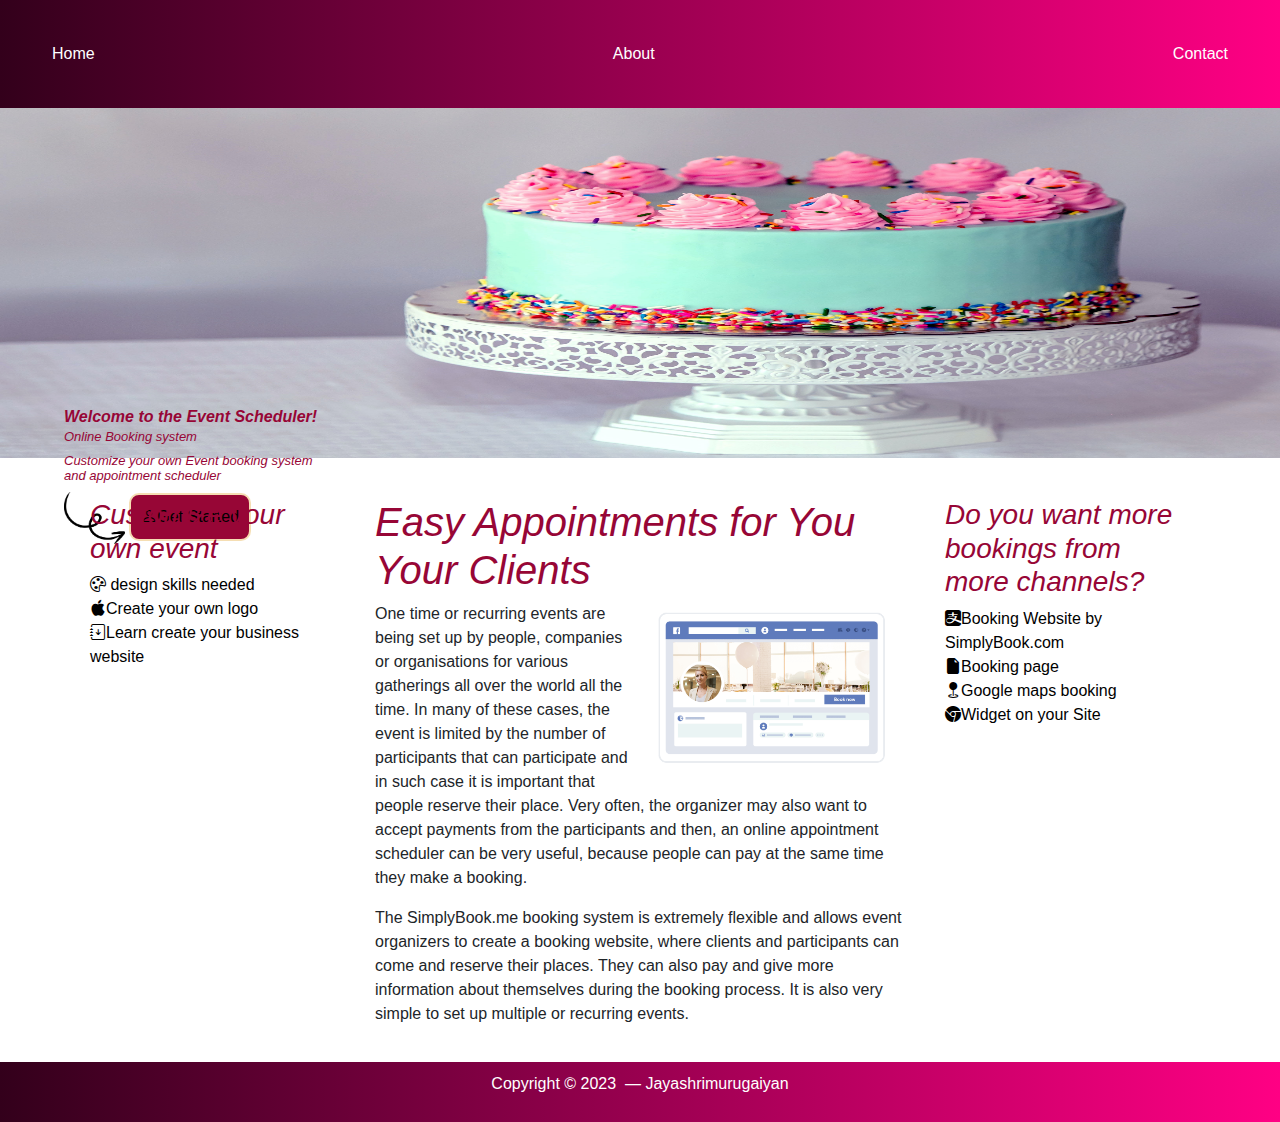
<file: 3columnlayout/index.html>
<!DOCTYPE html>
<html lang="en">
<head>
    <meta charset="UTF-8">
    <title>Event Schedule</title>
    <link rel="stylesheet" href="https://stackpath.bootstrapcdn.com/bootstrap/4.5.2/css/bootstrap.min.css">
    <link rel="stylesheet" href="main.css">
    <link rel="stylesheet" href="https://cdn.jsdelivr.net/npm/bootstrap-icons@1.11.1/font/bootstrap-icons.css">
</head>
<body>
    <header class="gradient-header">

        
        <div class="navbar">
          <a href="./index.html" class="active">Home</a>
          <a href="./about.html" target="_blank">About</a>
          <a href="./contact.html" target="_blank">Contact</a>
          
        </div>
             
              
    </header>
<div class="welcome_image">
    <img width="100%" height="350px" src="./images/cake.jpg">
    <div>Welcome to the Event Scheduler!
        <h5>Online
        Booking system 
    </h5>
    <h6>Customize your own Event booking system<br> and appointment scheduler</h6>
    <img style="width: 5%;" src="./images/Curly-Arrow-PNG.png">
<a href="./page2.html"><button><i class="bi bi-person"></i>Get Started</button></a></div> 
    
</div>
    <div class="container">
        <div class="row">
            <div class="col-lg-3 sidebar">
                <h3><i>Customize your own event</i></h3>
                <ul>
                    <li><a href="https://www.skillshare.com/en/browse/design-skills"><i class="bi bi-palette"></i> design skills needed</a></li>
                    <li><a href="https://www.brandcrowd.com/logo-maker"><i class="bi bi-apple"></i>Create your own logo</a></li>
                    <li><a href="https://www.skillsyouneed.com/rhubarb/skills-web-designer.html"><i class="bi bi-journal-arrow-down"></i>Learn create your business website</a></li>
                    
                </ul>
            </div>
            <div class="col-lg-6 main-section">
                <h1><i>Easy Appointments for You  Your Clients</i></h1>
                <img width="50%" src="./images/sideimage.png" class="float-right" alt="Float Image">
                <p>One time or recurring events are being set up by people, companies or
                     organisations for various gatherings all over the world all the time. In many of these cases, the event is 
                     limited by the number of participants that can participate and in such case it is important that people reserve
                      their place. Very often, the organizer may also want to accept payments from the participants and then, 
                    an online appointment scheduler can be very useful, because people can pay at the same time they make a booking.</p>
                
                <p>The SimplyBook.me booking system is extremely flexible and allows event organizers to 
                    create a booking website, where clients and participants can come and reserve their places. They can also pay and give more information about themselves 
                    during the booking process. It is also very simple to set up multiple or recurring events.</p>
            </div>
            <div class="col-lg-3 sidebar">
                <h3><i>Do you want
                    more bookings
                    from more channels?</i></h3>
                <ul>
                    <li><a href="https://simplybook.me/en/online-scheduler-for-events-and-entertainment-services/event-booking-system"><i class="bi bi-alipay"></i>Booking Website by SimplyBook.com</a></li>
                    <li><a href="https://simplybook.me/en/booking-page"><i class="bi bi-file-earmark-fill"></i>Booking page</a></li>
                    <li><a href="https://www.google.com/maps"><i class="bi bi-geo-fill"></i>Google maps booking</a></li>
                    <li><a href="https://simplybook.me/en/accept-bookings-on-website-or-facebook#tab_website-integration"><i class="bi bi-browser-chrome"></i>Widget on your Site</a></li>
                    
                    <!-- Add more related links -->
                </ul>
            </div>
        </div>
    </div>

    <footer class="gradient-footer">
        <p>Copyright &copy; 2023  &nbsp;&mdash;&nbsp;Jayashrimurugaiyan</p>
    </footer>
    <script>
        function toggleMenu() {
  var x = document.getElementsByClassName("navbar")[0];
  if (x.className === "navbar") {
    x.className += " responsive";
  } else {
    x.className = "navbar";
  }
}

        </script>
    <!-- Character Entity in Footer -->
    <!-- Use the relevant character entity or symbol, for example: &copy; for © -->

    <script src="https://code.jquery.com/jquery-3.5.1.slim.min.js"></script>
    <script src="https://cdn.jsdelivr.net/npm/@popperjs/core@2.11.6/dist/umd/popper.min.js"></script>
    <script src="https://stackpath.bootstrapcdn.com/bootstrap/4.5.2/js/bootstrap.min.js"></script>
</body>
</html>
</file>
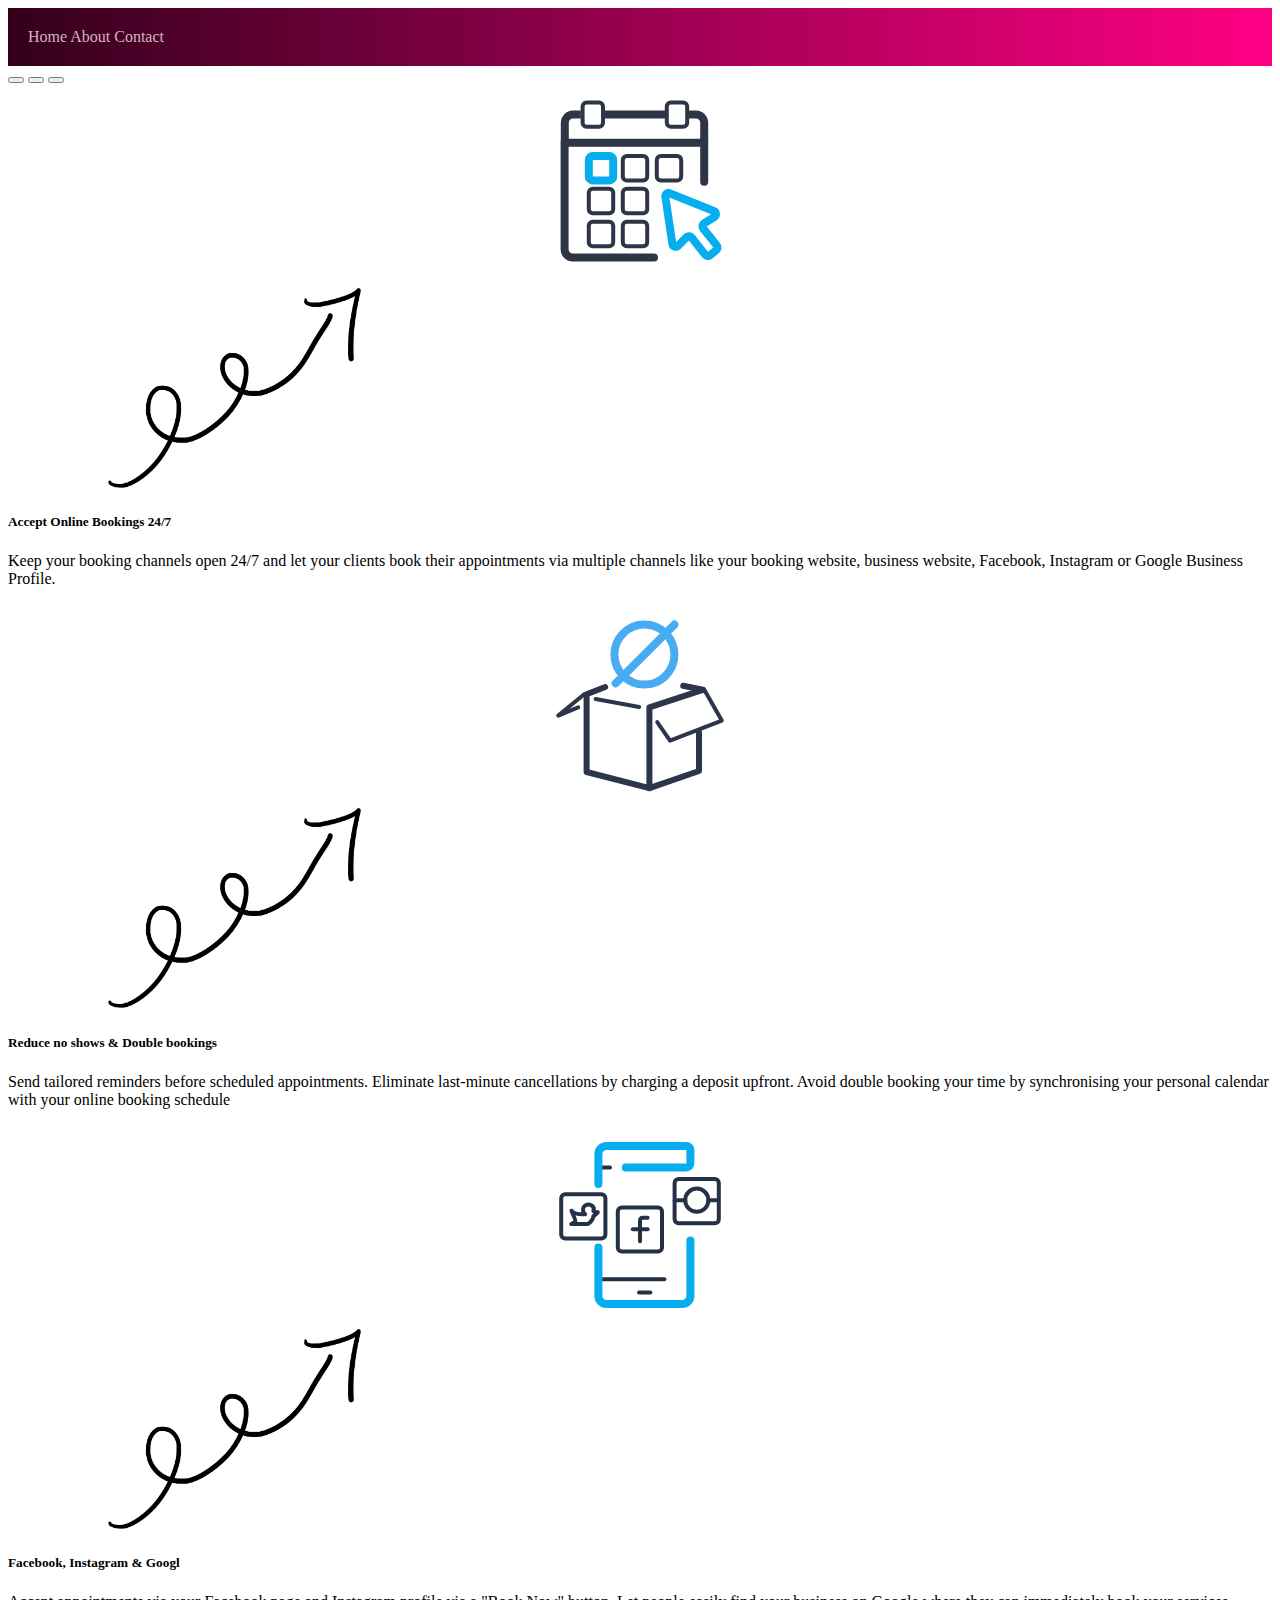
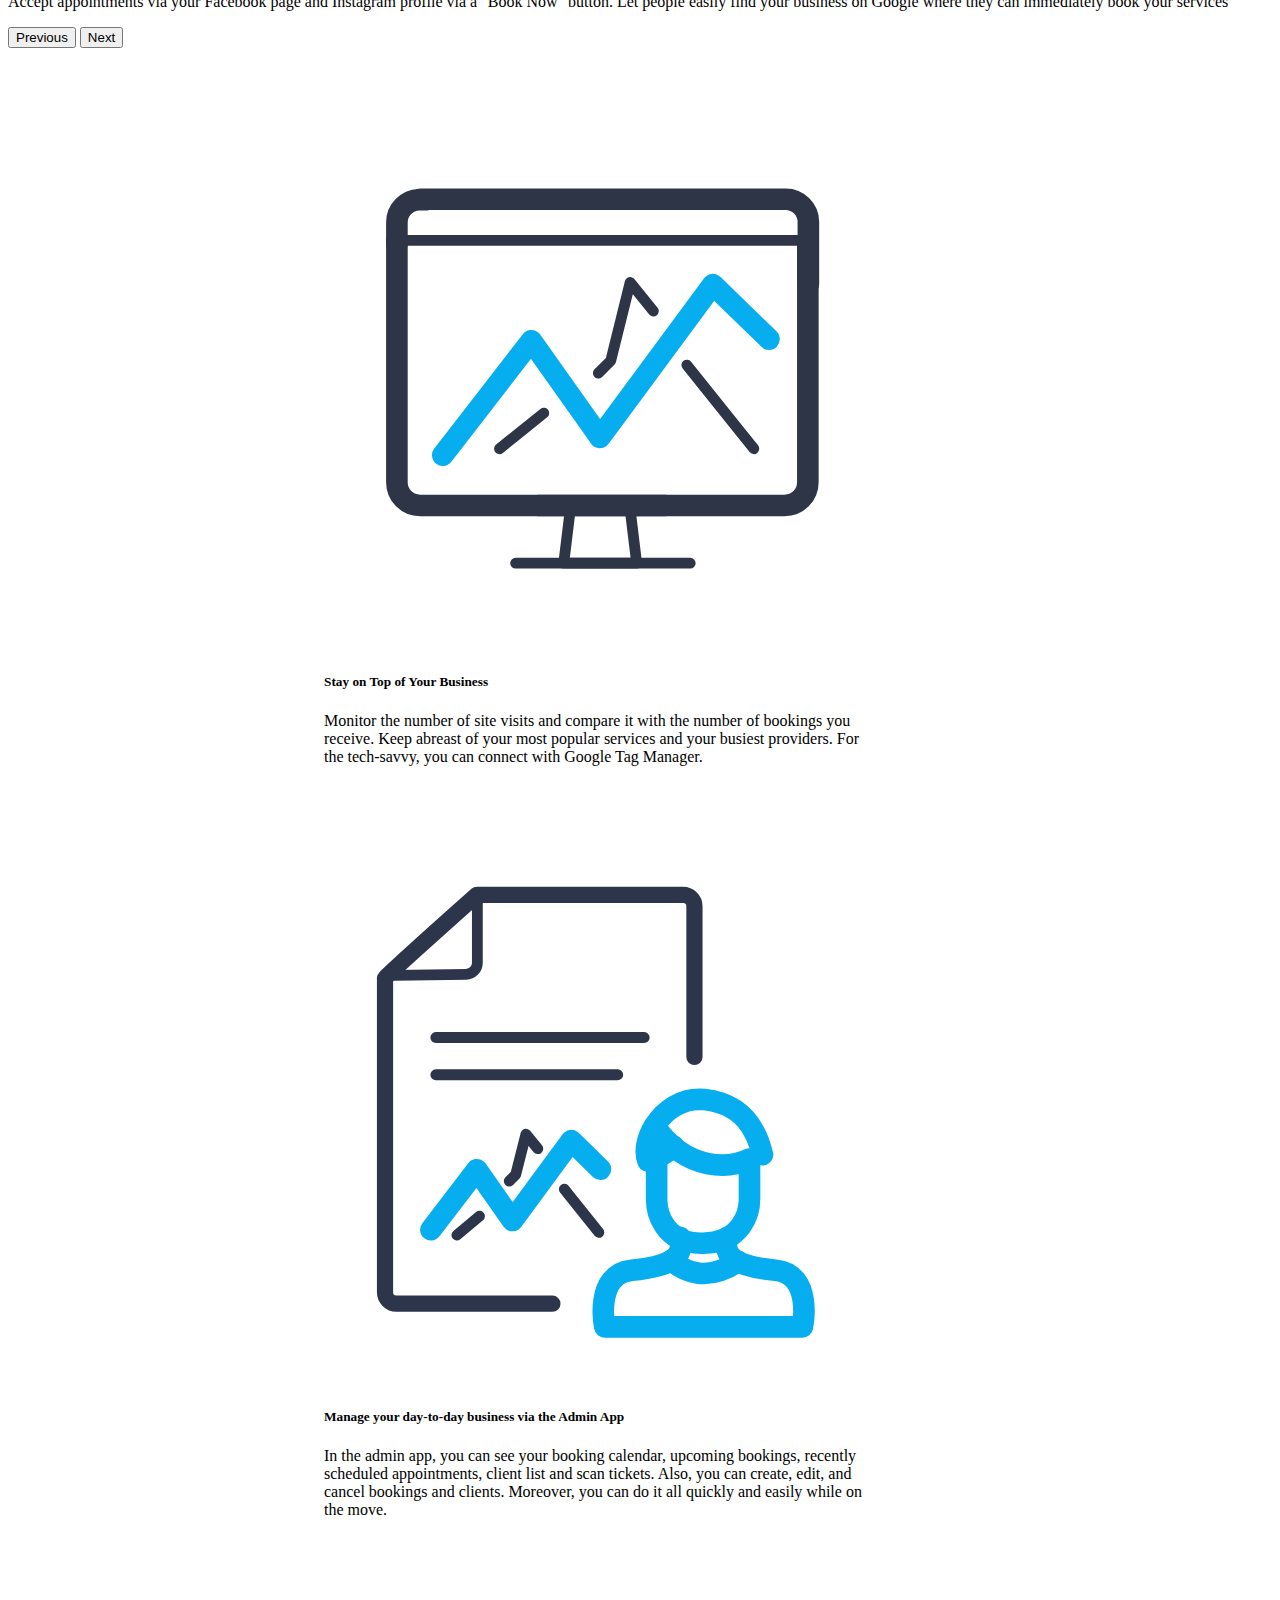
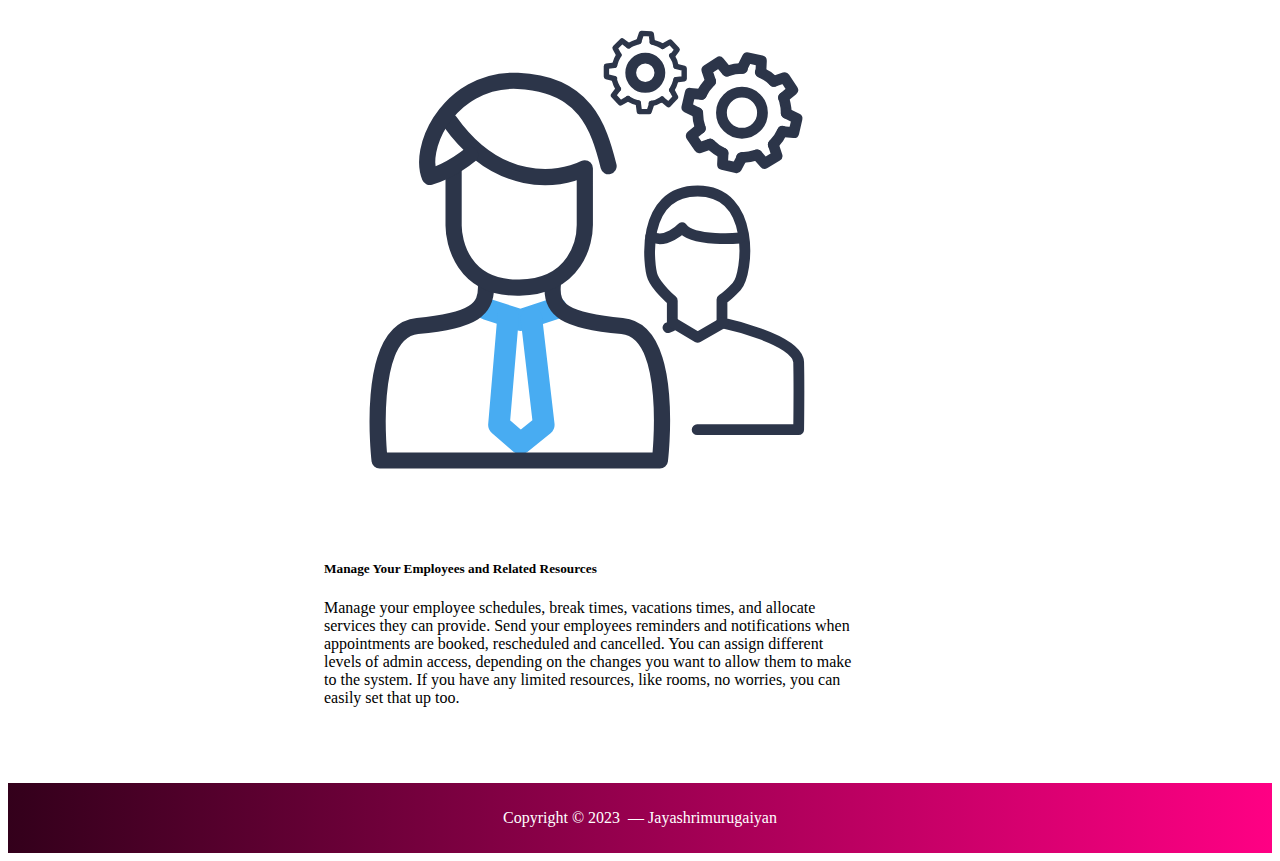
<file: 3columnlayout/about.html>
<!doctype html>
<html lang="en">
  <head>
    <meta charset="utf-8">
    <meta name="viewport" content="width=device-width, initial-scale=1">
    <title>Bootstrap demo</title>
    <link href="https://cdn.jsdelivr.net/npm/bootstrap@5.3.2/dist/css/bootstrap.min.css" rel="stylesheet" integrity="sha384-T3c6CoIi6uLrA9TneNEoa7RxnatzjcDSCmG1MXxSR1GAsXEV/Dwwykc2MPK8M2HN" crossorigin="anonymous">
  <style>
    .carousel-inner{
        width: 100%;
    }
    .carousel-inner img{
width: 100%;
height: 200px;
    }
    .card{
        margin: 60px;
        margin-left: 25%;
        align-content: center;
        display: block;
    }
    .gradient-header {
    background: #ff0084;  /* fallback for old browsers */
    background: -webkit-linear-gradient(to right, #33001b, #ff0084);  /* Chrome 10-25, Safari 5.1-6 */
    background: linear-gradient(to right, #33001b, #ff0084); /* W3C, IE 10+/ Edge, Firefox 16+, Chrome 26+, Opera 12+, Safari 7+ */
    
    color: white;
    padding: 20px;
}

/* Footer */
.gradient-footer {
    
    background: #ff0084;  /* fallback for old browsers */
    background: -webkit-linear-gradient(to right, #33001b, #ff0084);  /* Chrome 10-25, Safari 5.1-6 */
    background: linear-gradient(to right, #33001b, #ff0084); /* W3C, IE 10+/ Edge, Firefox 16+, Chrome 26+, Opera 12+, Safari 7+ */
     
color: white;
    text-align: center;
    padding: 10px;
}
.navbar a{
    text-decoration: none;
    border-radius: 10px;
    color: #d0b4c3;

}
.navbar a:hover{
    
    color: rgb(255, 255, 255);
}
@media screen and (max-width: 900px) {
    .arrow{
        display: none;
    }
    
}
  </style>
</head>
  <body>
    <header class="gradient-header">

        
        <div class="navbar">
          <a href="./index.html" class="active">Home</a>
          <a href="./about.html" target="_blank">About</a>
          <a href="./contact.html" target="_blank">Contact</a>
          
        </div>
             
              
    </header>
    <div id="carouselExampleDark" class="carousel carousel-dark slide">
        <div class="carousel-indicators">
          <button type="button" data-bs-target="#carouselExampleDark" data-bs-slide-to="0" class="active" aria-current="true" aria-label="Slide 1"></button>
          <button type="button" data-bs-target="#carouselExampleDark" data-bs-slide-to="1" aria-label="Slide 2"></button>
          <button type="button" data-bs-target="#carouselExampleDark" data-bs-slide-to="2" aria-label="Slide 3"></button>
        </div>
        <div class="carousel-inner">
          <div class="carousel-item active" data-bs-interval="10000">
            <img src="./images/slide1.svg" class="d-block w-100" alt="..."><br>
            <img class="arrow" style="width: 20%;padding-left: 100px;" src="./images/pngegg.png">
            <div class="carousel-caption d-none d-md-block">
                
              <h5>Accept Online Bookings 24/7</h5>
              <p>Keep your booking channels open 24/7 and let your clients book their appointments 
                via multiple channels like your booking website, business website, Facebook, Instagram or Google Business Profile.</p>
            </div>
          </div>
          <div class="carousel-item" data-bs-interval="2000">
            <img src="./images/slide2.svg" class="d-block w-100" alt="..."><br>
            <img class="arrow" style="width: 20%;padding-left: 100px;" src="./images/pngegg.png">
            <div class="carousel-caption d-none d-md-block">
              <h5>Reduce no shows & Double bookings</h5>
              <p>Send tailored reminders before scheduled appointments. Eliminate last-minute cancellations by charging a deposit upfront. 
                Avoid double booking your time by synchronising your personal calendar with your online booking schedule</p>
            </div>
          </div>
          <div class="carousel-item">
            <img src="./images/slife3.svg" class="d-block w-100" alt="..."><br>
            <img class="arrow" style="width: 20%;padding-left: 100px;" src="./images/pngegg.png">
            <div class="carousel-caption d-none d-md-block">
              <h5>Facebook, Instagram & Googl</h5>
              <p>Accept appointments via your Facebook page and Instagram profile via a
                 "Book Now" button. Let people easily find your business on Google where they can immediately book your services</p>
            </div>
          </div>
        </div>
        <button class="carousel-control-prev" type="button" data-bs-target="#carouselExampleDark" data-bs-slide="prev">
          <span class="carousel-control-prev-icon" aria-hidden="true"></span>
          <span class="visually-hidden">Previous</span>
        </button>
        <button class="carousel-control-next" type="button" data-bs-target="#carouselExampleDark" data-bs-slide="next">
          <span class="carousel-control-next-icon" aria-hidden="true"></span>
          <span class="visually-hidden">Next</span>
        </button>
      </div>
      <div>
        <div class="card mb-3" style="max-width: 540px;">
            <div class="row g-0">
              <div class="col-md-4">
                <img src="./images/card1.svg" class="img-fluid rounded-start" alt="...">
              </div>
              <div class="col-md-8">
                <div class="card-body">
                  <h5 class="card-title">Stay on Top of Your Business</h5>
                  <p class="card-text">Monitor the number of site visits and compare it with the number of bookings you receive. Keep abreast of your most popular services and your busiest providers. For the tech-savvy, you can connect with Google Tag Manager.</p>
                 
                </div>
              </div>
            </div>
          </div>
      </div>
      <div class="card mb-3" style="max-width: 540px;">
        <div class="row g-0">
          <div class="col-md-4">
            <img src="./images/card2.svg" class="img-fluid rounded-start" alt="...">
          </div>
          <div class="col-md-8">
            <div class="card-body">
              <h5 class="card-title">Manage your day-to-day business via the Admin App</h5>
              <p class="card-text">In the admin app, you can see your booking calendar, upcoming bookings, recently scheduled appointments, client list and scan tickets. Also, you can create, edit, and cancel bookings and clients. Moreover, you can do it all quickly and easily while on the move.</p>
             </div>
          </div>
        </div>
      </div><div class="card mb-3" style="max-width: 540px;">
        <div class="row g-0">
          <div class="col-md-4">
            <img src="./images/card3.svg" class="img-fluid rounded-start" alt="...">
          </div>
          <div class="col-md-8">
            <div class="card-body">
              <h5 class="card-title">Manage Your Employees and Related Resources</h5>
              <p class="card-text">Manage your employee schedules, break times, vacations times, and allocate services they can provide. Send your employees reminders and notifications when appointments are booked, rescheduled and cancelled. You can assign different levels of admin access, depending on the changes you want to allow them
                 to make to the system. If you have any limited resources, like rooms, no worries, you can easily set that up too.</p>
              
            </div>
          </div>
        </div>
      </div>
      <footer class="gradient-footer">
        <p>Copyright &copy; 2023  &nbsp;&mdash;&nbsp;Jayashrimurugaiyan</p>
    </footer>
    <script src="https://cdn.jsdelivr.net/npm/bootstrap@5.3.2/dist/js/bootstrap.bundle.min.js" integrity="sha384-C6RzsynM9kWDrMNeT87bh95OGNyZPhcTNXj1NW7RuBCsyN/o0jlpcV8Qyq46cDfL" crossorigin="anonymous"></script>
  </body>
</html>
</file>
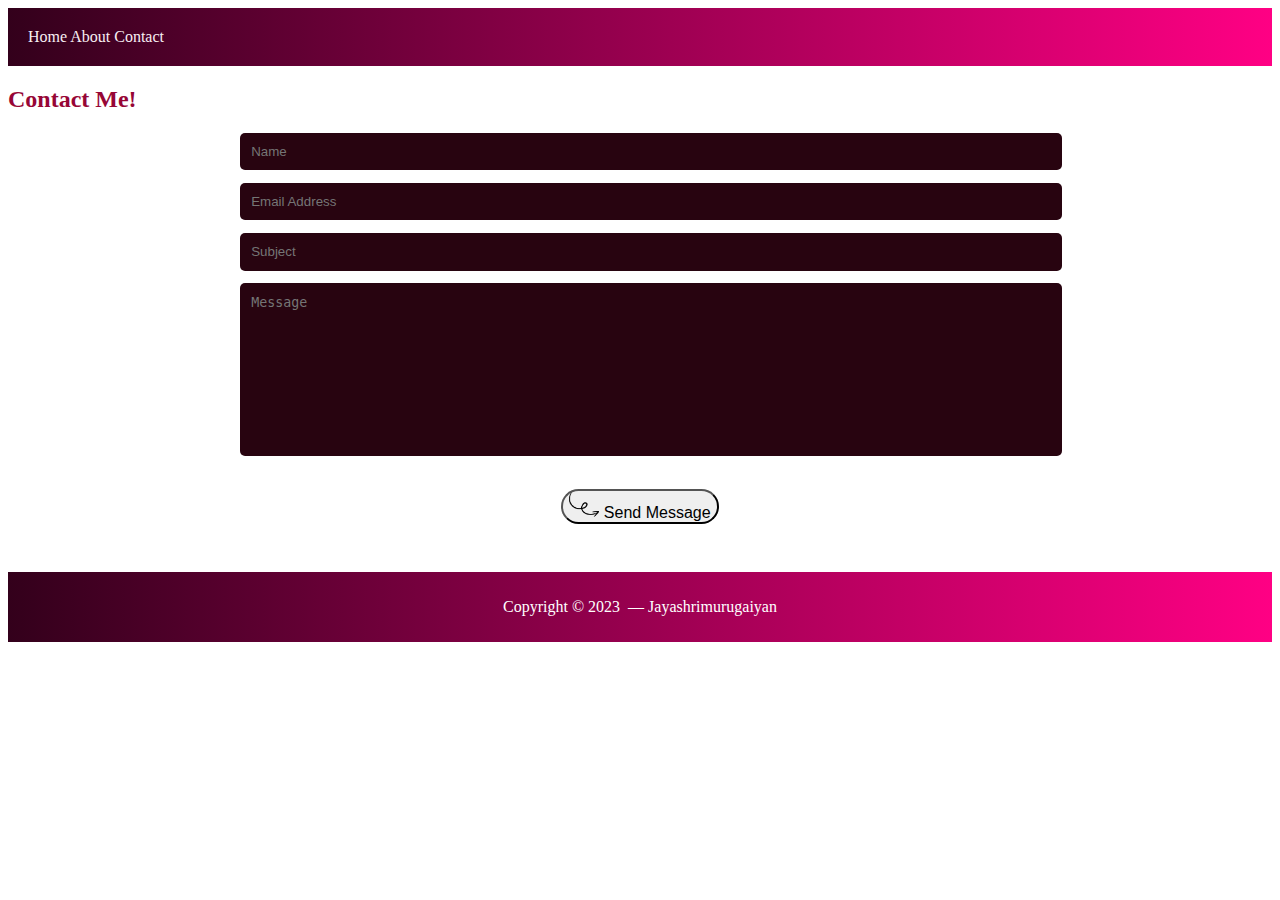
<file: 3columnlayout/contact.html>
<!doctype html>
<html lang="en">
  <head>
    <meta charset="utf-8">
    <meta name="viewport" content="width=device-width, initial-scale=1">
    <title>Bootstrap demo</title>
    <link href="https://cdn.jsdelivr.net/npm/bootstrap@5.3.2/dist/css/bootstrap.min.css" rel="stylesheet" integrity="sha384-T3c6CoIi6uLrA9TneNEoa7RxnatzjcDSCmG1MXxSR1GAsXEV/Dwwykc2MPK8M2HN" crossorigin="anonymous">
    <style>
    .contant{
        
        width: 100%;
    }
    .contant form{
        text-align: center;
        max-width: 50rem;
        margin: 1rem auto;
        margin-bottom: 3rem;
    }
    .contant form input,
    .contant form textarea{
        width: 100%;
        color: rgb(233, 214, 220);
        background:rgb(40, 4, 16) ;
        margin-bottom: .8rem;
        border: none;
        border-radius: 5px;
        padding: .7rem;
    }
    .contant form textarea{
        resize: none;
    }
    
    .formBtn{
        display:flex;
        justify-content: center;
        width: 100%;
        color: #ff1281;
    }
    .formBtn .btn{
        cursor: pointer;
        font-size: 1rem;
    }
    h2{
        color: rgb(151, 6, 54);
    }
    button{
        border-radius: 20px;
        transition: all .3s ease-in-out;
    }
    button:hover{
        background: none;
    }
    .gradient-header {
    background: #ff0084;  /* fallback for old browsers */
    background: -webkit-linear-gradient(to right, #33001b, #ff0084);  /* Chrome 10-25, Safari 5.1-6 */
    background: linear-gradient(to right, #33001b, #ff0084); /* W3C, IE 10+/ Edge, Firefox 16+, Chrome 26+, Opera 12+, Safari 7+ */
    
    color: white;
    padding: 20px;
}
.navbar a{
    color: #f7eef3;
    text-decoration: none;
}
.navbar a:hover{
    color:#ff1281;
}
/* Footer */
.gradient-footer {
    
    background: #ff0084;  /* fallback for old browsers */
    background: -webkit-linear-gradient(to right, #33001b, #ff0084);  /* Chrome 10-25, Safari 5.1-6 */
    background: linear-gradient(to right, #33001b, #ff0084); /* W3C, IE 10+/ Edge, Firefox 16+, Chrome 26+, Opera 12+, Safari 7+ */
     
color: white;
    text-align: center;
    padding: 10px;
}

</style>    
</head>
  <body>
    <header class="gradient-header">

        
        <div class="navbar">
          <a href="./index.html" class="active">Home</a>
          <a href="./about.html" target="_blank">About</a>
          <a href="./contact.html" target="_blank">Contact</a>
          
        </div>
             
              
    </header>
    <section id="contact" class="contant">
        <div class="main-text scroll-scale">
            
            <h2>Contact Me!</h2>
        </div>
        <form action="" class="contact__form scroll-bottom" id="contact-form">
            <div class="contact__group">
               <div class="contact__box">
                  <input type="text" name="user_name" 
                  class="contact__input" id="name" required placeholder="Name">
                  
               </div>
               
               <div class="contact__box">
                  <input type="email" name="user_email" 
                  class="contact__input" id="email" required placeholder="Email Address">
                 
               </div>
            </div>
            
            <div class="contact__box">
               <input type="text" name="user_subject" class="contact__input" id="subject" required placeholder="Subject">
              
            </div>

           <div class="contact_box contact_area">
             <textarea name="user_message" id="message" cols="30" rows="10"
              class="contact__input" required placeholder="Message"></textarea>
            
           </div>  
           
           <p class="contact__message" id="contact-message"></p>
           <div class="btn-box formBtn ">
            <button type="submit" class="btn">
                <img style="width: 30px;" src="./images/Curly-Arrow-PNG.png">
               <i class="ri-send-plane-fill"></i>Send Message
            </button>
        </div>
          </form>

            </section>
            <footer class="gradient-footer">
                <p>Copyright &copy; 2023  &nbsp;&mdash;&nbsp;Jayashrimurugaiyan</p>
            </footer>
    <script src="https://cdn.jsdelivr.net/npm/bootstrap@5.3.2/dist/js/bootstrap.bundle.min.js" integrity="sha384-C6RzsynM9kWDrMNeT87bh95OGNyZPhcTNXj1NW7RuBCsyN/o0jlpcV8Qyq46cDfL" crossorigin="anonymous"></script>
  </body>
</html>
</file>
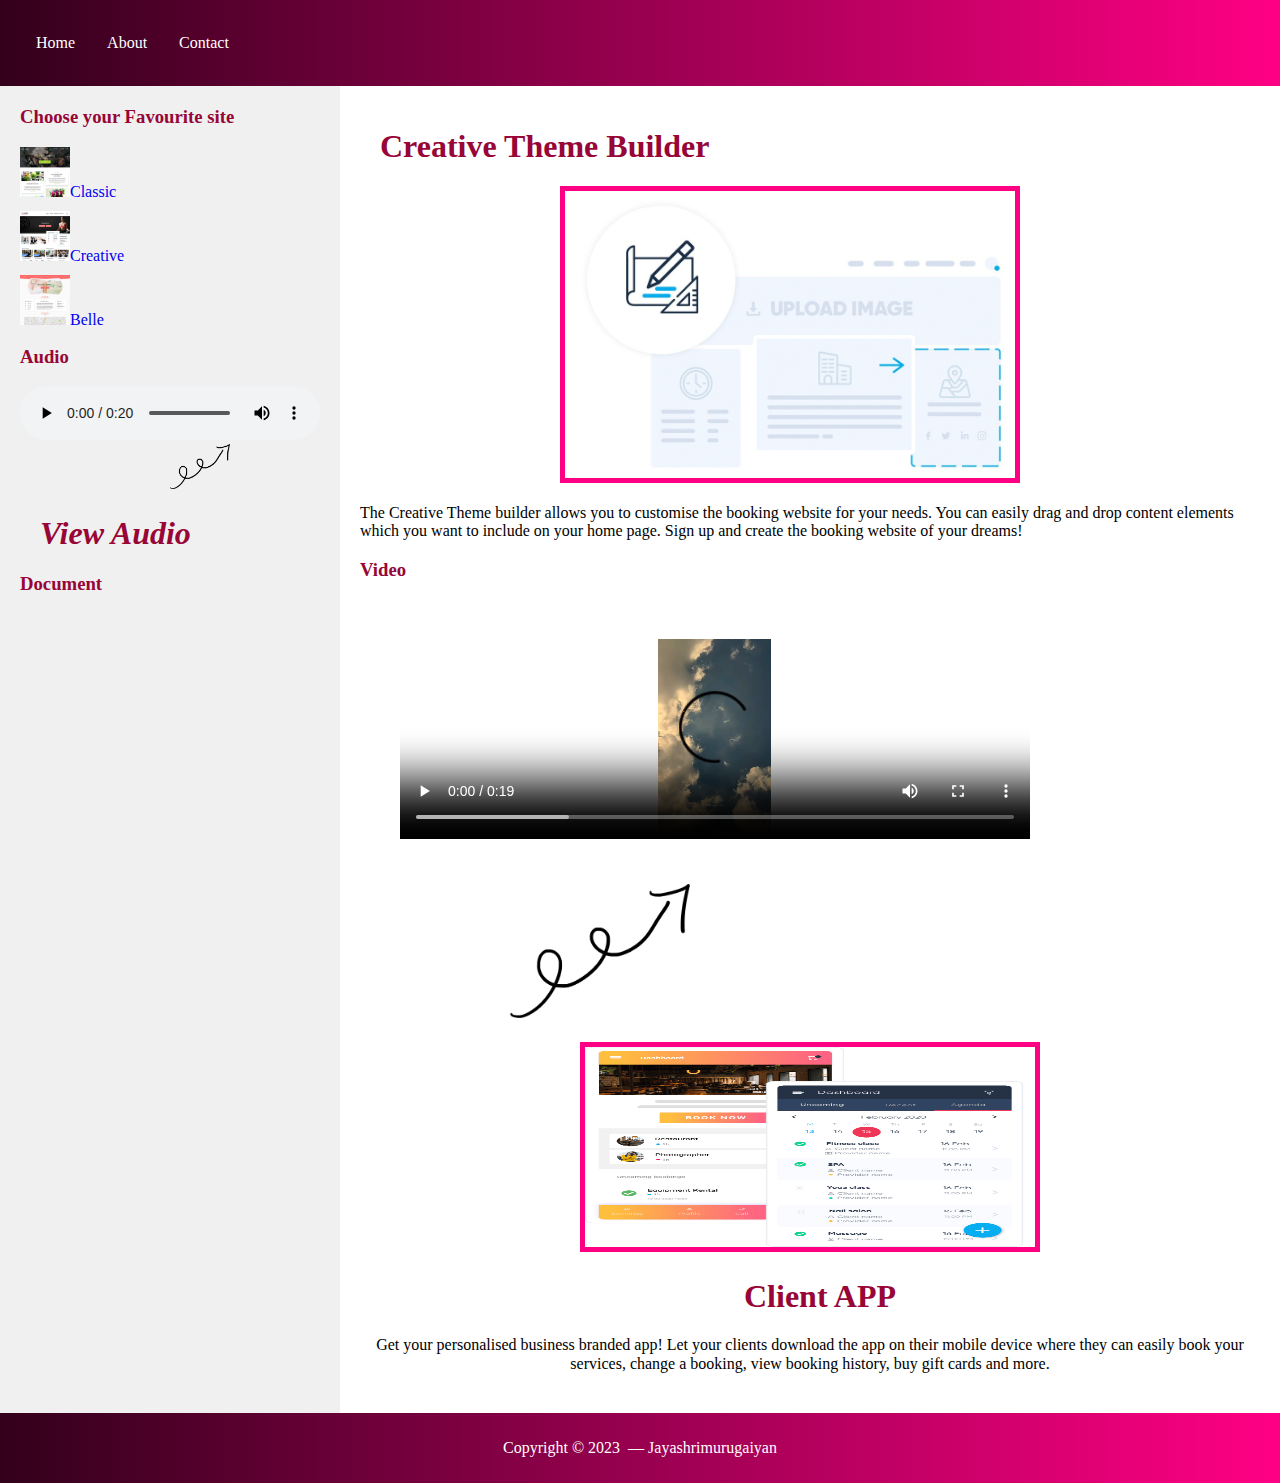
<file: 3columnlayout/page2.html>
<!DOCTYPE html>
<html lang="en">
<head>
    <meta charset="UTF-8">
    <title>2-Column Layout with Sidebar</title>
    <link rel="stylesheet" href="styles.css">
    <link rel="stylesheet" href="normalize.css">
</head>
<body>
    
        <header class="gradient-header">

        
            <div class="navbar">
              <a href="./index.html" class="active">Home</a>
              <a href="./about.html">About</a>
              <a href="./contact.html">Contact</a>
              
            </div>
                 
                  
        
    </header>
    <div class="container">
        <div class="sidebar">
            <h3>Choose your Favourite site</h3>
            <ul>
                <li><a href="https://classicdemo.simplybook.it/v2/"><img src="./images/classic.jpg" alt="Image 1">Classic</a></li>
                <li><a href="https://creativedemo.simplybook.it/v2/"><img src="./images/creative.jpg" alt="Image 1">Creative</a></li>
                <li><a href="https://creativedemo.simplybook.it/v2/"><img src="./images/belle.jpg" alt="Image 2">Belle</a></li>
                
            </ul>
            <h3>Audio</h3>
            <audio controls>
                <source src="./media/Tamil Ringtones.mp3" type="audio/mpeg">
                Your browser does not support the audio tag.
            </audio>
            <img class="arrow" style="width: 20%;padding-left: 150px;" src="./images/pngegg.png">
            <h1><i>View Audio</i></h1>
            <h3>Document</h3>
            <iframe src="./media/Jayashri_cpd.pdf" style="width:70%; height:250px;margin: 40px;" frameborder="0"></iframe>
            
        
        </div>
        <div class="main-content">
            <div class="article">
                <h1>Creative Theme Builder</h1>
                <div class="article-content">
                    <div class="column">

                        <img width="50%" height="10%" style="border: 5px solid #ff0084;margin-left: 200px;" src="./images/uploade.jpg">
                        <p>The Creative Theme builder allows you to customise the booking website for your needs. You can easily drag and drop content 
                            elements which you want to include on your home page. Sign up and create the booking website of your dreams!</p>
                        <h3>Video</h3>
                            <video controls>
                            <source src="./media/video.mp4" type="video/mp4">
                            Your browser does not support the video tag.
                           
                        </video>
                        <img class="arrow" style="width: 20%;padding-left: 150px ;" src="./images/pngegg.png">
                        
                       </div>
                    <div class="column">
                        <figure>
                            <img src="./images/main.image.png" style="width: 50%;border:5px solid #ff0084;height: 200px;" alt="Main Image" class="scalable-image">
                            <figcaption><h1>Client APP</h1>
                                Get your personalised business branded app! Let your clients download the app on their mobile device where they can easily book your services, change a booking, view booking history, buy gift cards and more.</figcaption>
                        </figure>
                    </div>
                </div>
            </div>
        </div>
    </div>
    <footer class="gradient-footer">
        <p>Copyright &copy; 2023  &nbsp;&mdash;&nbsp;Jayashrimurugaiyan</p>
    </footer>
</body>
</html>
</file>
<file: 3columnlayout/main.css>
@import url('https://fonts.googleapis.com/css2?family=Urbanist:ital,wght@1,500&display=swap');


*{
    margin: 0;
    padding: 0;
    box-sizing: border-box;
}
body{
    font-family: sans-serif;
}
.container h3{
    color:rgb(151, 6, 54) ;
}
 a{
    color:black ;
    text-decoration: none;
    text-transform: none;
} a:hover{
    color:#ff2aa3 !important;
}
li{
    list-style-type: none;
}
h1{
    color:rgb(151, 6, 54) ;
}
/* Header */
.gradient-header {
    background: #ff0084;  /* fallback for old browsers */
    background: -webkit-linear-gradient(to right, #33001b, #ff0084);  /* Chrome 10-25, Safari 5.1-6 */
    background: linear-gradient(to right, #33001b, #ff0084); /* W3C, IE 10+/ Edge, Firefox 16+, Chrome 26+, Opera 12+, Safari 7+ */
    position: sticky;
    color: white;
    padding: 20px;
}

/* Footer */
.gradient-footer {
    
    background: #ff0084;  /* fallback for old browsers */
    background: -webkit-linear-gradient(to right, #33001b, #ff0084);  /* Chrome 10-25, Safari 5.1-6 */
    background: linear-gradient(to right, #33001b, #ff0084); /* W3C, IE 10+/ Edge, Firefox 16+, Chrome 26+, Opera 12+, Safari 7+ */
     
color: white;
    text-align: center;
    padding: 10px;
}

/* Horizontal Menu */
/* .horizontal-menu ul {
    list-style: none;
    padding: 0;
    color: white;
}

.horizontal-menu ul li {
    display: inline;
    margin-right: 20px;

}
.horizontal-menu ul li a:hover{
    cursor: pointer;
    
    box-shadow:2px 2px 2px 2px #0b3233;
} */
.welcome_image img{
    position: relative;
}
.welcome_image div{
    position: absolute;
    top: 37%;
    font-style: italic;
    color:rgb(151, 6, 54);
    font-weight: 900;
    left:5%;
    
}
.welcome_image h5,h6{
    top: 37%;
    font-size: small;
}
.welcome_image button{
    border-radius: 10px;
    padding: 10px;
    background-color: rgb(151, 6, 54);
    
    border: 2px solid wheat;
}
button:hover{
    background: none;
}
/* Main Section and Sidebars */
.main-section, .sidebar {
    margin-top: 20px;
    padding: 20px;
}

/* Float Image */
.float-right {
    float: right;
    margin: 0 0 10px 10px;
}
/* Add your custom styles */
/* Header */


/* Navbar Styling
.navbar {
    transition: top 0.3s;
} */

/* Media Queries */
@media (max-width: 1300px) {
    .welcome_image div{
        top:45%;
      }
}
@media (max-width: 992px) {
    .navbar {
        flex-direction: column;
        align-items: flex-start;
    }
    .navbar-collapse {
        max-height: 0;
        transition: max-height 0.35s ease-out;
        overflow: hidden;
    }
    .navbar-toggler {
        order: -1;
    }
    .navbar-toggler:focus+.navbar-collapse {
        max-height: 200px;
    }
    .welcome_image div{
        top:25%;
      }
}

  
  /* Add responsiveness - will display vertically on screens less than 600px wide */
  @media screen and (max-width: 600px) {
    .navbar a:not(.toggle) {display: none;}
    .navbar a.toggle {
      float: right;
      display: block;
    }
    .welcome_image h5,h6,button{
        font-size: xx-small;
      }
      .welcome_image img{
        height: 2%;
      }
      .welcome_image div{
        top:5%;
      }
  }
  
.navbar {

    overflow: hidden;
  }
  
  /* Style the navigation bar links */
  .navbar a {
    float: left;
    display: block;
    color: white;
    text-align: center;
    padding: 14px 16px;
    text-decoration: none;
  }
  
  /* Change the color on hover */
  .navbar a:hover {
    background-color: #ddd;
    color: black;
  }
  
  /* Style the "icon" link for when the navigation bar needs to be collapsed into a toggle menu (for smaller screens) */
  .navbar .icon {
    display: none;
  }
  
  /* Use a media query to add a breakpoint at 600px: */
  @media screen and (max-width: 600px) {
    .navbar a:not(:first-child) {display: none;}
    .navbar a.icon {
      float: right;
      display: block;
    }
  }
  
  /* When the screen is less than 600 pixels wide, make the navigation links stack vertically instead of horizontally */
  @media screen and (max-width: 600px) {
    .navbar.responsive {position: relative;}
    .navbar.responsive .icon {
      position: absolute;
      right: 0;
      top: 0;
    }
    .navbar.responsive a {
      float: none;
      display: block;
      text-align: left;
    }
  }
</file>
<file: 3columnlayout/styles.css>
/* Basic styles */
.gradient-header {
    background: #ff0084;  /* fallback for old browsers */
    background: -webkit-linear-gradient(to right, #33001b, #ff0084);  /* Chrome 10-25, Safari 5.1-6 */
    background: linear-gradient(to right, #33001b, #ff0084); /* W3C, IE 10+/ Edge, Firefox 16+, Chrome 26+, Opera 12+, Safari 7+ */
    
    color: white;
    padding: 20px;
}
.sidebar a{
    text-decoration: none;
}
.sidebar a:hover{
    color: #ff0084;
}

/* Footer */
.gradient-footer {
    
    background: #ff0084;  /* fallback for old browsers */
    background: -webkit-linear-gradient(to right, #33001b, #ff0084);  /* Chrome 10-25, Safari 5.1-6 */
    background: linear-gradient(to right, #33001b, #ff0084); /* W3C, IE 10+/ Edge, Firefox 16+, Chrome 26+, Opera 12+, Safari 7+ */
     
color: white;
    text-align: center;
    padding: 10px;
}

h1,h2,h3,h6{
    color: rgb(151, 6, 54);
}
video{
    width: 70%;
    height: 200px;
    margin: 40px;
}
.navbar {
    overflow: hidden;
    
  }
  
  /* Navigation links */
  .navbar a {
    float: left;
    display: block;
    color: white;
    text-align: center;
    padding: 14px 16px;
    text-decoration: none;
  }
  
  /* The toggle button */
  .navbar a.toggle {
    display: none;
  }
 h1{
    padding-left: 20px;
}
nav ul {
    list-style: none;
    margin: 0;
    padding: 0;
    display: flex;
}

nav ul li {
    margin-right: 20px;
}

.container {
    display: flex;
}

.sidebar {
    width: 25%;
    background: #f0f0f0;
    padding: 20px;
}

.sidebar h3 {
    margin-top: 0;
}

.sidebar ul {
    list-style: none;
    padding: 0;
}

.sidebar ul li {
    margin-bottom: 10px;
}

.sidebar img {
    width: 50px; /* Adjust the image width as needed */
    height: auto;
}

.main-content {
    width: 75%;
    padding: 20px;
}

.article {
    display: flex;
    flex-wrap: wrap;
}

.column {
    flex: 1;
    min-width: 0;
}

article h1 {
    margin-top: 0;
}

figure {
    margin: 20px 0;
    text-align: center;
}

.scalable-image {
    max-width: 100%;
    height: auto;
}

/* Media queries */
@media screen and (max-width: 1024px) {
    .container {
        flex-direction: column;
    }

    .sidebar, .main-content {
        width: 100%;
    }
}
/* Basic styles */

/* ... (Previous styles) ... */

/* Media queries */
@media screen and (max-width: 1024px) {
    .container {
        flex-direction: column;
    }

    .sidebar, .main-content {
        width: 100%;
    }

    .sidebar {
        order: 2;
        
    }

    .main-content {
        order: 1;
    }
    .arrow{
        display: none;
    }
}
@media screen and (max-width: 1024px) {
    .sidebar{
        align-items: center;
    }
}
</file>
